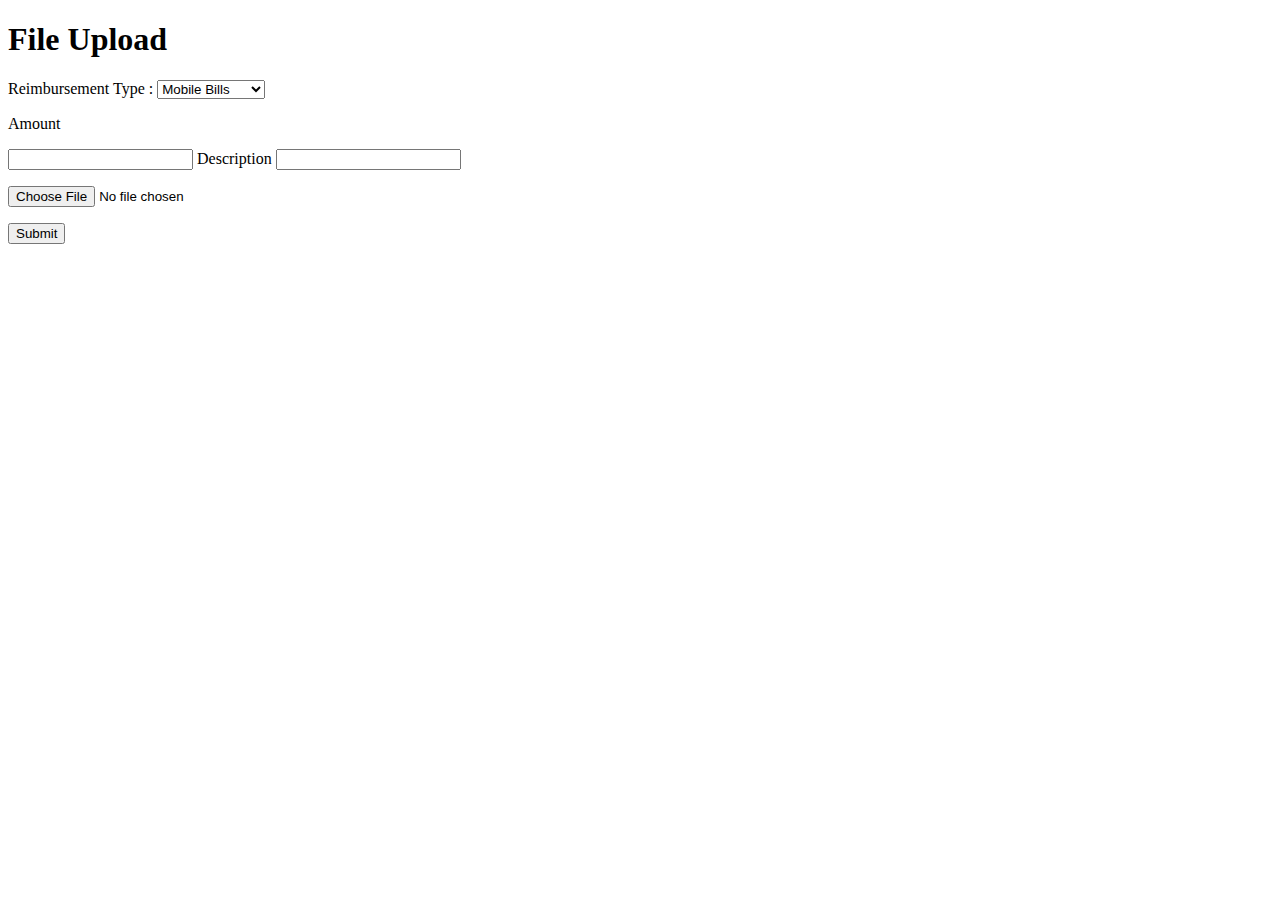
<file: Project/templates/contoh_upload.html>
<!doctype html>
<html>
  <head>
    <title>File Upload</title>
  </head>
  <body>
    <h1>File Upload</h1>
    <form method="POST" action="/reimbursement" enctype="multipart/form-data">
      <p><label class="condition" for="condition">Reimbursement Type :</label>
            <select id="condition" name="condition">
              <option value="Mobile Bills">Mobile Bills</option>
              <option value="Transportation">Transportation</option>
              <option value="Medical">Medical</option>
              <option value="Healthy">Accomodation</option>                 
            </select></p>
      <p><label class="amount" for="amount">Amount</label></p>
              <input type="text" id="amount" name="amount">

              <label for="activity" class="activity">Description</label>
              <input type="text" id="description" name="description">
      <p><input type="file" name="file"></p>
      <p><input type="submit" value="Submit"></p>
    </form>
  </body>
</html>
</file>
